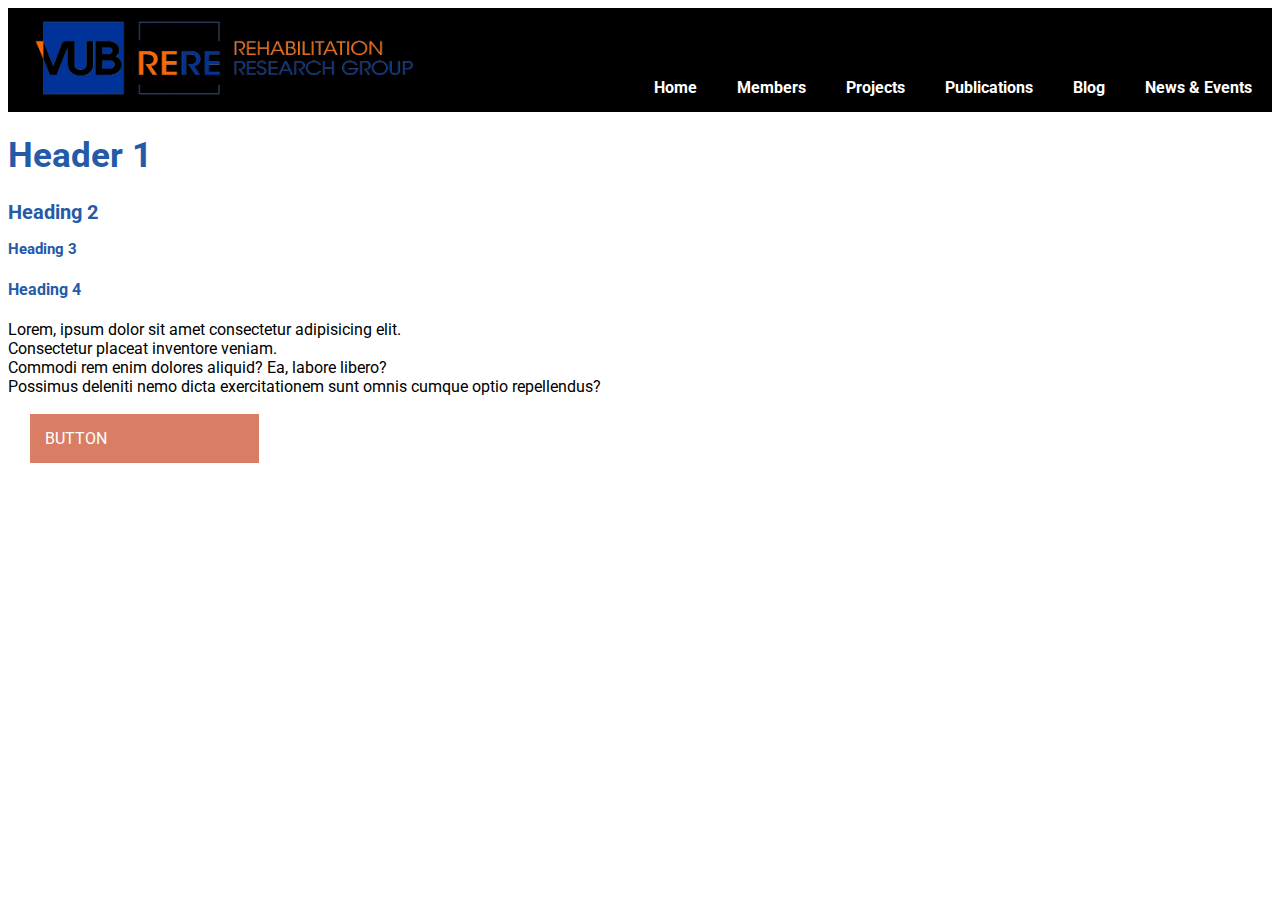
<file: styleguide-1/index.html>
<!DOCTYPE html>
<html lang="en">
<head>
    <meta charset="UTF-8">
    <meta name="viewport" content="width=device-width, initial-scale=1.0">
    <title>Styleguide1</title>
    <link rel="stylesheet" href="style.css">

</head>
<body>
    <nav>
       <img src="images/Logo_RERE_RGB-removebg-preview.png">
        <div class="nav-links">
            <a href="#">Home</a>
            <a href="#">Members</a>
            <a href="#">Projects</a>
            <a href="#">Publications</a>
            <a href="#">Blog</a>
            <a href="#">News & Events</a>
        </div>
     </div>
    </nav>
    
    <h1>Header 1</h1>
    <h2>Heading 2</h2>
    <h3>Heading 3</h3>
    <h4>Heading 4</h4>
    

    <p>Lorem, ipsum dolor sit amet consectetur adipisicing elit. 
        <br>Consectetur placeat inventore veniam. 
        <br>Commodi rem enim dolores aliquid? Ea, labore libero? 
        <br>Possimus deleniti nemo dicta exercitationem sunt omnis cumque optio repellendus?</p>
        
        
        
       <div class="btn-primary">
        <a href="#">BUTTON</a>
       </div>
     

</body>
</html>
</file>
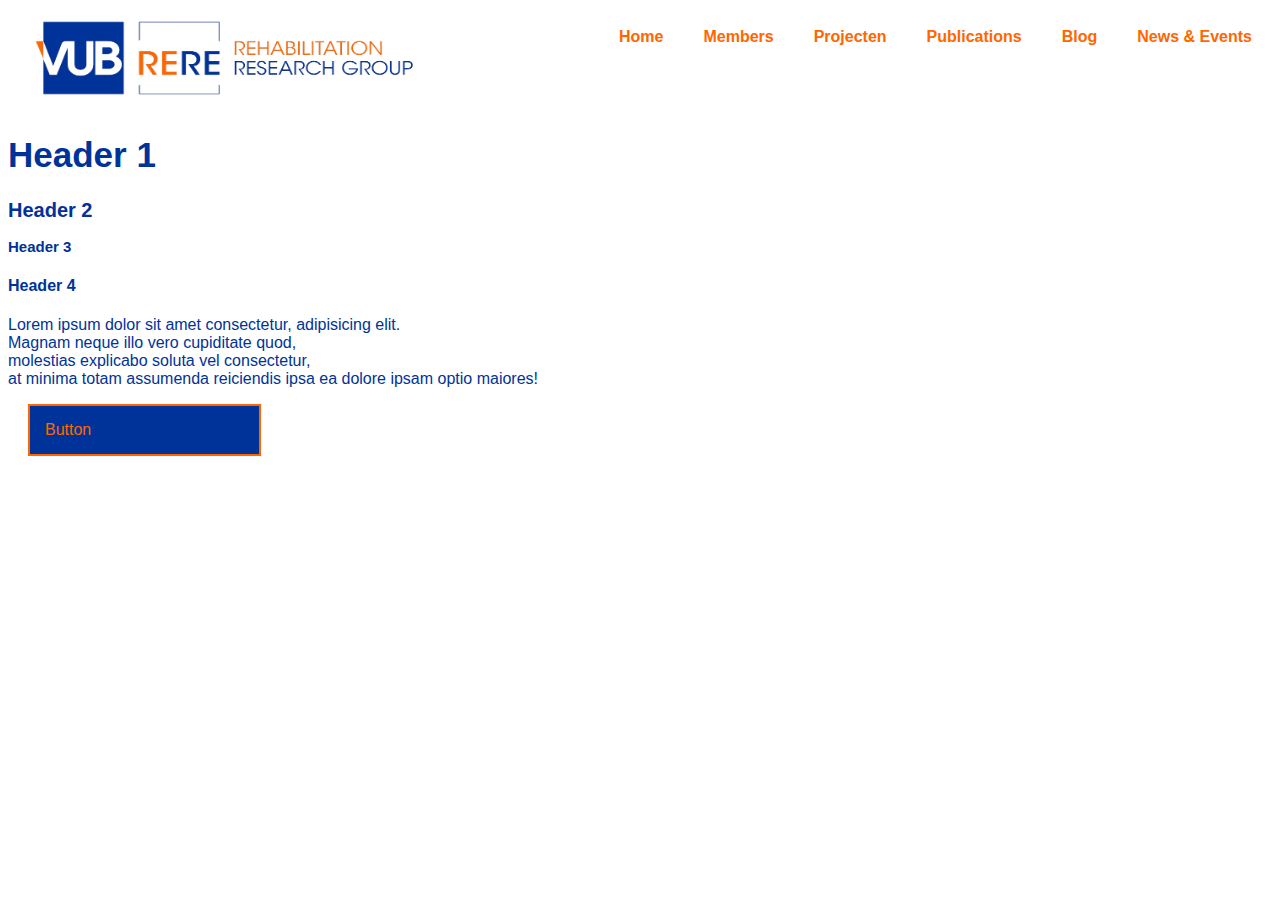
<file: styleguide-2/index.html>
<!DOCTYPE html>
<html lang="en">
<head>
    <meta charset="UTF-8">
    <meta name="viewport" content="width=device-width, initial-scale=1.0">
    <title>Styleguide2</title>
    <link rel="stylesheet" href="style.css">
</head>
<body>

    <nav>
        <img src="images/Logo_RERE_RGB-removebg-preview.png">
        <div class="nav-links">
        <a href="#">Home</a>
        <a href="#">Members</a>
        <a href="#">Projecten</a>
        <a href="#">Publications</a>
        <a href="#">Blog</a>
        <a href="#">News & Events</a>
        </div>
    </nav>



    <h1>Header 1</h1>
    <h2>Header 2</h2>
    <h3>Header 3</h3>
    <h4>Header 4</h4>

    <p>Lorem ipsum dolor sit amet consectetur, adipisicing elit. 
        <br>Magnam neque illo vero cupiditate quod, 
        <br>molestias explicabo soluta vel consectetur, <br>at minima totam assumenda 
        reiciendis ipsa ea dolore ipsam optio maiores!</p>

    <div class="primary">
    <a href="#">Button</a>
    </div>
    
</body>
</html>
</file>
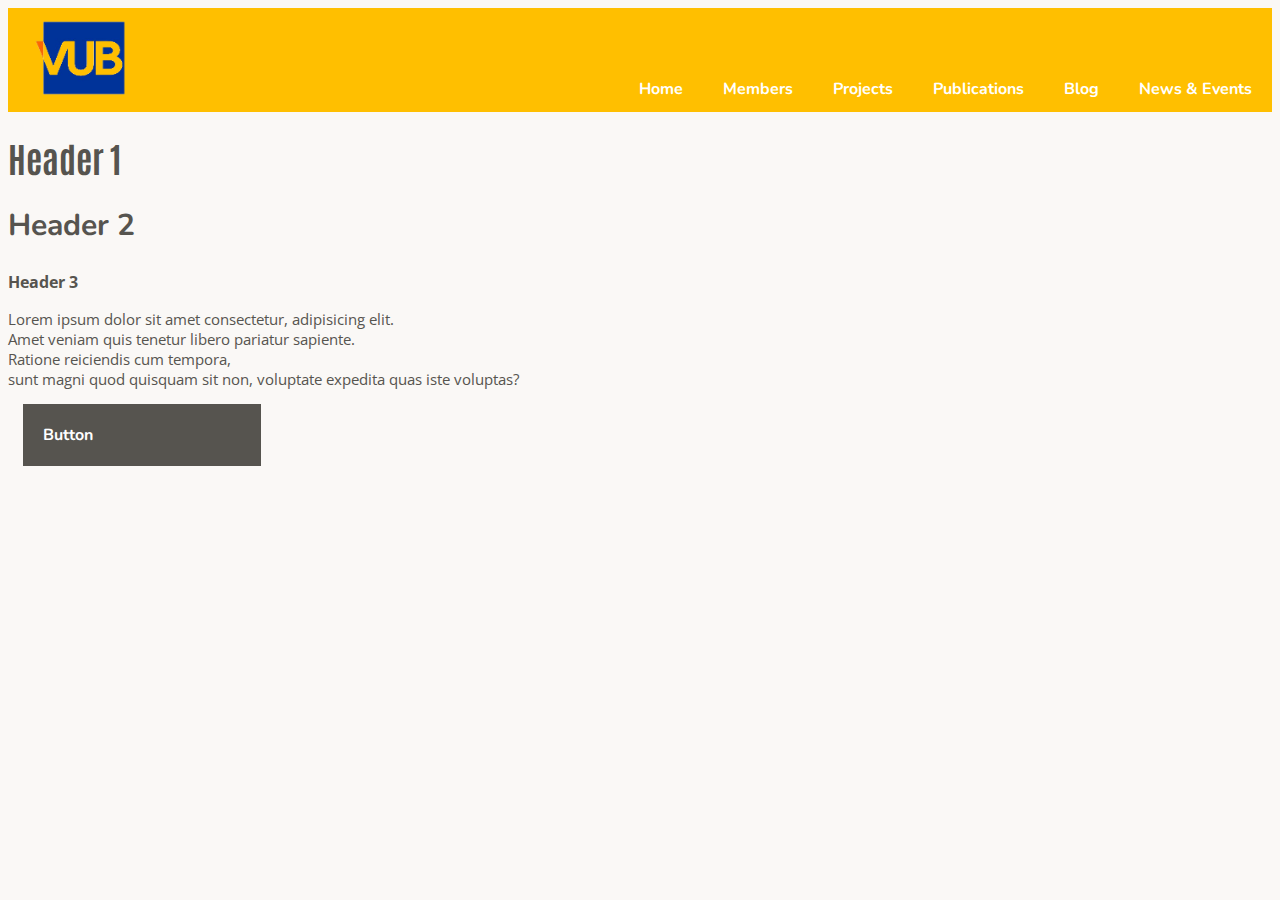
<file: styleguide-3/index.html>
<!DOCTYPE html>
<html lang="en">
<head>
    <meta charset="UTF-8">
    <meta name="viewport" content="width=device-width, initial-scale=1.0">
    <title>Styleguide3</title>
    <link rel="stylesheet" href="style.css">
</head>
<body>
    <nav>
    <img src="images/Logo_RERE_RGB-removebg.png">
    <div class="nav-links">
        <a href="#">Home</a>
        <a href="#">Members</a>
        <a href="#">Projects</a>
        <a href="#">Publications</a>
        <a href="#">Blog</a>
        <a href="#">News & Events</a>
        </nav>
    </div>
    
    <h1>Header 1</h1>
    <h2>Header 2</h2>
    <h3>Header 3</h3>

    <p>Lorem ipsum dolor sit amet consectetur, adipisicing elit. 
        <br>Amet veniam quis tenetur libero pariatur sapiente. 
        <br>Ratione reiciendis cum tempora, <br>sunt magni quod quisquam sit non, 
        voluptate expedita quas iste voluptas?</p>

        <div class="primary">
            <a href="#">Button</a>
        </div>
</body>
</html>
</file>
<file: styleguide-1/style.css>
@import url('https://fonts.googleapis.com/css2?family=Roboto:ital,wght@0,100;0,300;0,400;0,500;0,700;0,900;1,100;1,300;1,400;1,500;1,700;1,900&display=swap');



nav{
    background-color: black;    
}

a{
    text-decoration: none;
    color: white; 
}



nav a{
    padding-top: 70px;
    float: left;
    text-align: center;
    
}

.nav-links{
    float: right;
}

.nav-links a{
    padding-left: 20px;
    padding-right: 20px;
    font-family: "Roboto", sans-serif;
    font-weight: bold;
}

.nav-links a:hover{
    color: #d97e64;
}

h1,h2,h3,h4{
    color: #255aa8;
}

p{
    font-family: "Roboto", sans-serif;
}

h1{
    font-family: "Roboto", sans-serif;
    font-weight: bold;
    font-size: 35px;
}

p{
    font-family: "Roboto", sans-serif; 
}

h2{
    font-size: 20px;
    font-family: "Roboto", sans-serif;
}

h3{
    font-family: "Roboto", sans-serif;
    font-size: 15px;
}

h4{
    font-family: "Roboto", sans-serif;
}

li{
    font-family: "Roboto", sans-serif;
    list-style: none;
}

.btn-primary{
    background-color: #d97e64;
    margin-left: 20px;
    margin-right: 80%;
    padding: 15px;
    border: 2px solid #fff ;
    font-family: "Roboto", sans-serif;
}

.btn-primary a:hover{
    color: black;
}

nav img{
    width: 400px;
    height: 100px;
    padding-left: 20px;
}
</file>
<file: styleguide-2/style.css>
a {
	text-decoration: none;
	color: #ff6600;
}

nav a {
	padding-top: 20px;
	text-align: center;
	float: left;
}

.nav-links {
	float: right;
}

.nav-links a {
	padding-left: 20px;
	padding-right: 20px;
	font-family: "Roboto", sans-serif;
	font-weight: bold;
}

.nav-links a:hover {
	text-decoration: underline;
	text-decoration-color: #ff6600;
	text-decoration-thickness: 4px;
	text-underline-offset: 10px;
}

nav img {
	padding-left: 20px;
	width: 400px;
	height: 100px;
}

h1,
h2,
h3,
h4,
p {
	color: #003399;
}

h1 {
	font-family: "Roboto", sans-serif;
	font-weight: bold;
	font-size: 35px;
}

h2 {
	font-family: "Roboto", sans-serif;
	font-size: 20px;
}

h3 {
	font-family: "Roboto", sans-serif;
	font-size: 15px;
}

h4 {
	font-family: "Roboto", sans-serif;
}

p {
	font-family: "Roboto", sans-serif;
}

.primary {
	font-family: "Roboto", sans-serif;
	background-color: #003399;
	padding: 15px;
	margin-left: 20px;
	margin-right: 80%;
	border: 2px solid #ff6600;
}

.primary a:hover {
	color: #fff;
}
</file>
<file: styleguide-3/style.css>
@import url("https://fonts.googleapis.com/css2?family=Antonio:wght@100..700&display=swap");
@import url("https://fonts.googleapis.com/css2?family=Nunito:ital,wght@0,200..1000;1,200..1000&display=swap");
@import url("https://fonts.googleapis.com/css2?family=Open+Sans:ital,wght@0,300..800;1,300..800&display=swap");

body {
	background-color: #faf8f6;
}

nav {
	padding-top: 0;
	background-color: #ffbf00;
}

a {
	text-decoration: none;
	color: #fff;
	font-family: "Nunito", sans-serif;
	font-weight: bold;
}

nav a {
	padding-top: 70px;
	text-align: center;
	float: left;
}

.nav-links {
	float: right;
}

.nav-links a {
	margin-left: 20px;
	margin-right: 20px;
}

nav img {
	width: 110px;
	height: 100px;
	padding-left: 20px;
}

h1 {
	font-size: 35px;
	font-family: "Antonio", sans-serif;
}

h2 {
	font-family: "Nunito", sans-serif;
	font-size: 30px;
	font-weight: bold;
}

h3 {
	font-size: 16px;
	font-family: "Open Sans", sans-serif;
}

p {
	font-family: "Open Sans", sans-serif;
	font-style: normal;
	font-size: 15px;
}

h1,
h2,
h3,
h4,
p {
	color: #56544f;
}

.primary {
	background-color: #56544f;
	padding: 20px;
	margin-left: 15px;
	margin-right: 80%;
}

.primary a:hover {
	color: #ffbf00;
}

.nav-links a:hover {
	text-decoration: underline;
	text-decoration-color: #56544f;
	color: #56544f;
	text-decoration-thickness: 4px;
	text-underline-offset: 10px;
}
</file>
